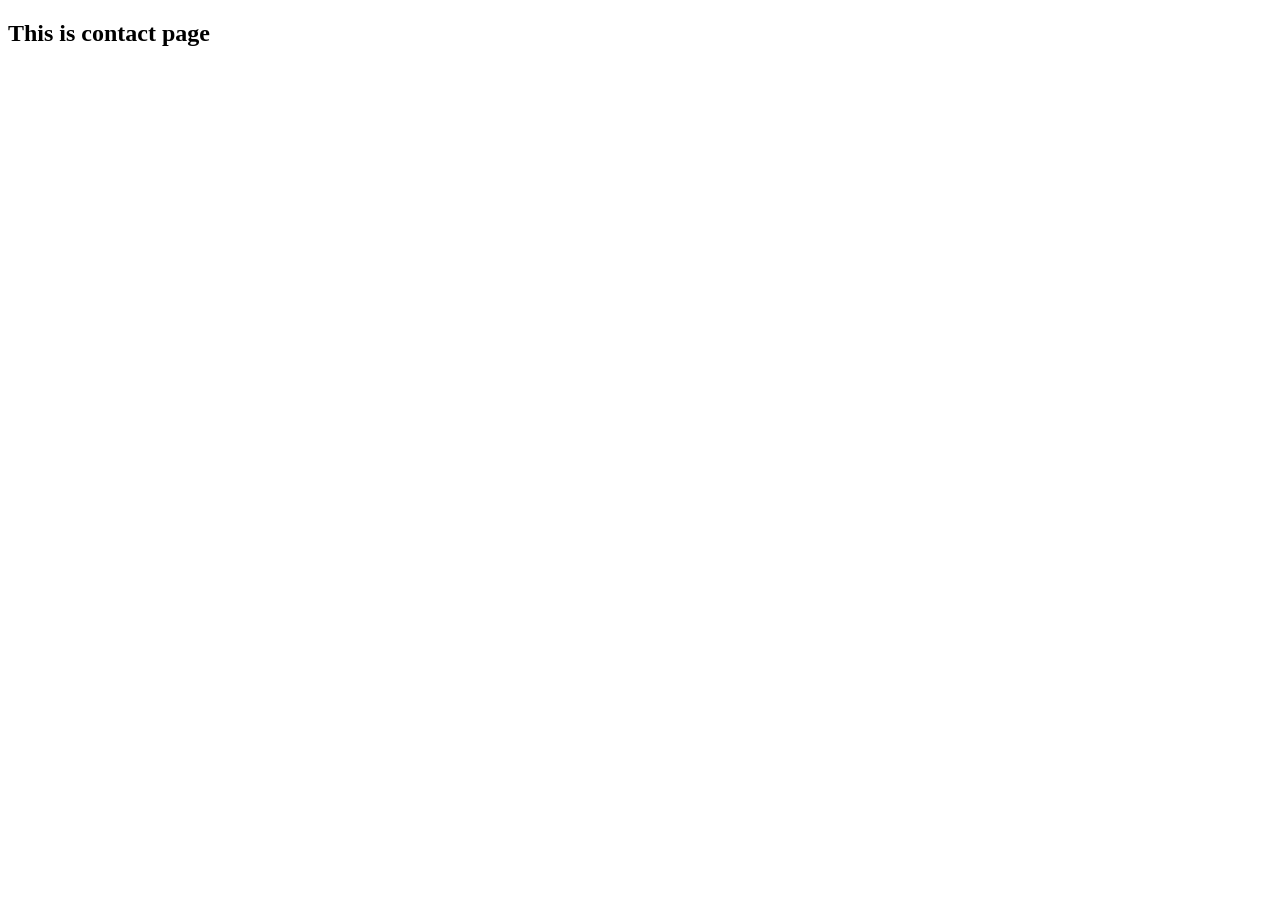
<file: contact.html>
<!DOCTYPE html>
<html lang="en">
<head>
    <meta charset="UTF-8">
    <meta name="viewport" content="width=device-width, initial-scale=1.0">
    <title>Document</title>
</head>
<body>  
    <h2>This is contact page</h2>
    
</body>
</html>
</file>
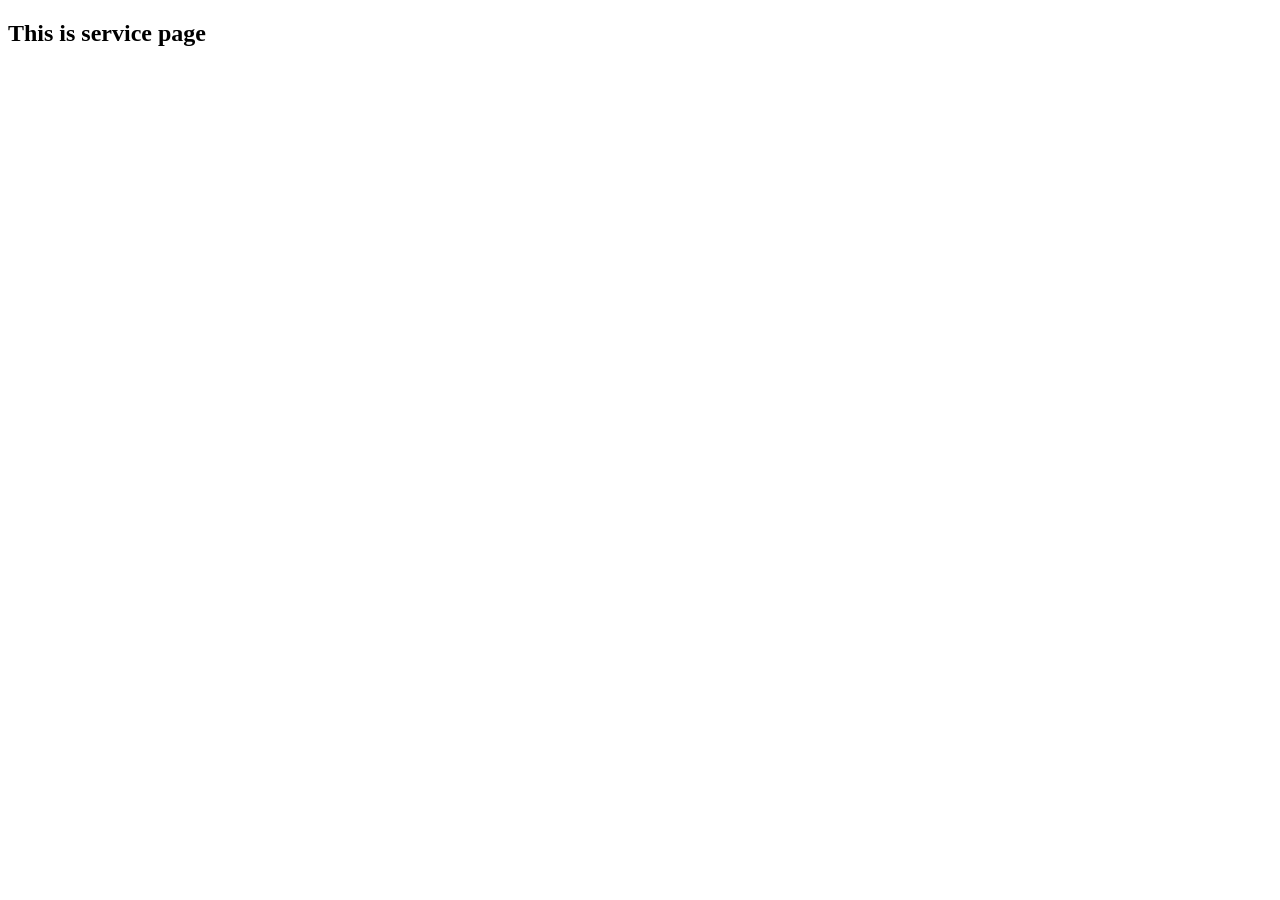
<file: service.html>
<!DOCTYPE html>
<html lang="en">
<head>
    <meta charset="UTF-8">
    <meta name="viewport" content="width=device-width, initial-scale=1.0">
    <title>Document</title>
</head>
<body>  
    <h2>This is service page</h2>
    
</body>
</html>
</file>
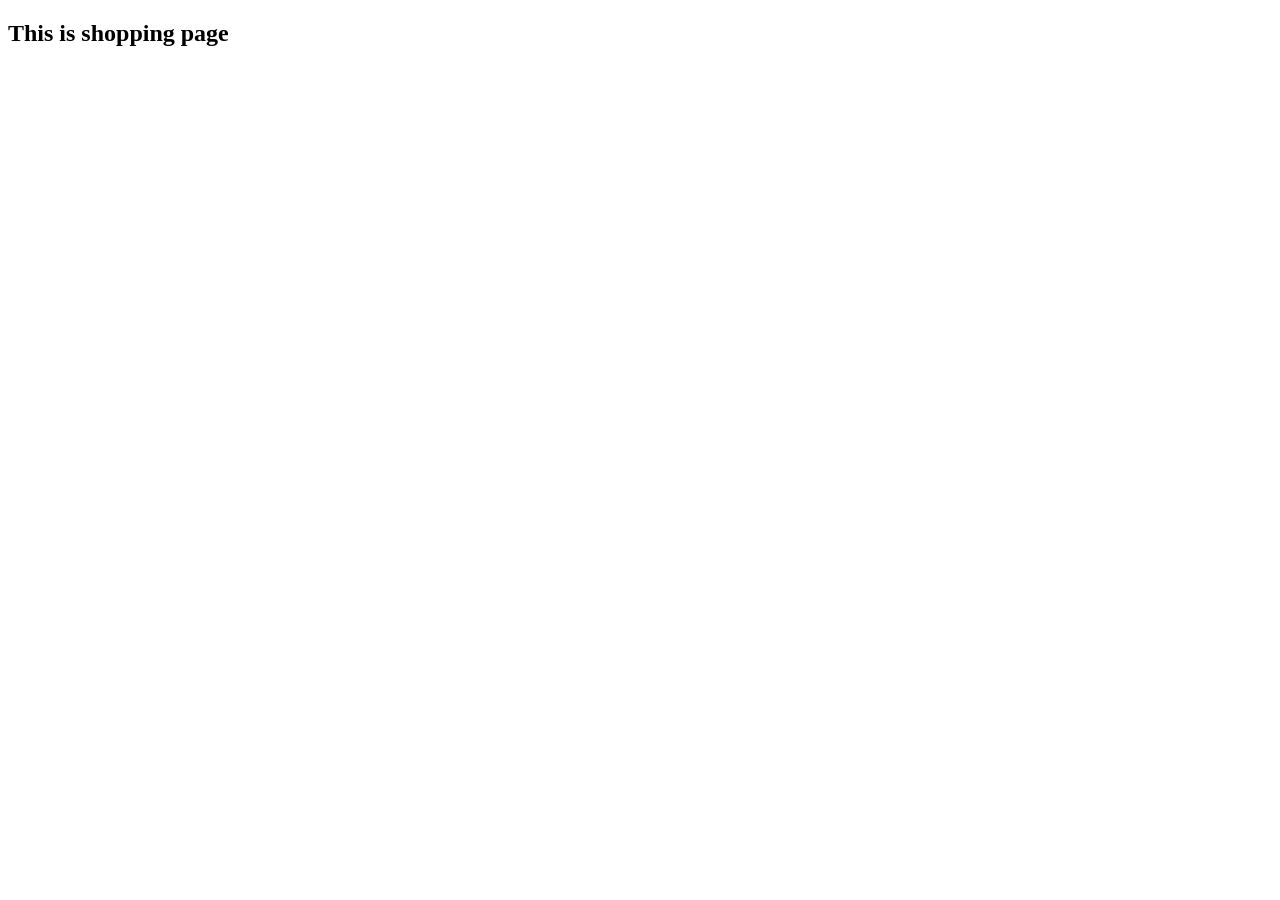
<file: shopping.html>
<!DOCTYPE html>
<html lang="en">
<head>
    <meta charset="UTF-8">
    <meta name="viewport" content="width=device-width, initial-scale=1.0">
    <title>Document</title>
</head>
<body>  
    <h2>This is shopping page</h2>
    
</body>
</html>
</file>
